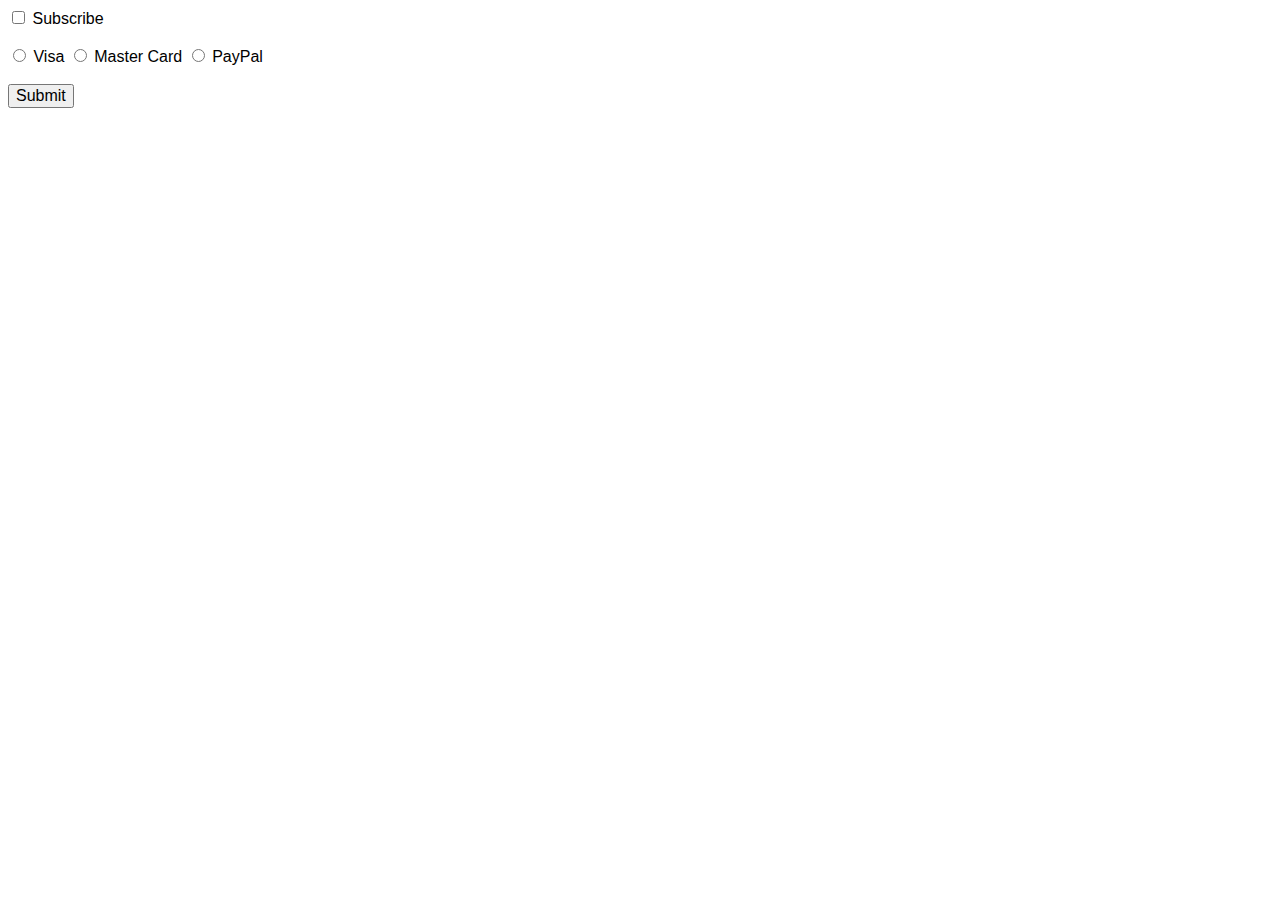
<file: check_box/index.html>
<!DOCTYPE html>
<html lang="en">
<head>
    <meta charset="UTF-8">
    <meta name="viewport" content="width=device-width, initial-scale=1.0">
    <title>Document</title>
    <link rel="stylesheet" href="style.css">
</head>
<body>
    <input type="checkbox" id="myCheckBox">
    <label for="myCheckBox">Subscribe</label> <br> <br>

    <input type="radio" name="card" id="visaBtn">
    <label for="visaBtn">Visa</label>

    <input type="radio" name="card" id="masterCardBtn">
    <label for="masterCardBtn">Master Card</label>
    
    <input type="radio" name="card" id="payPalBtn">
    <label for="payPalBtn">PayPal</label> <br> <br>

    <button type="submit" id="mySubmit">Submit</button>

    <!-- <p id="subResult"></p> -->
    <p id="paymentResult"></p>
    
    <script src="indexx.js"></script>
</body>
</html>
</file>
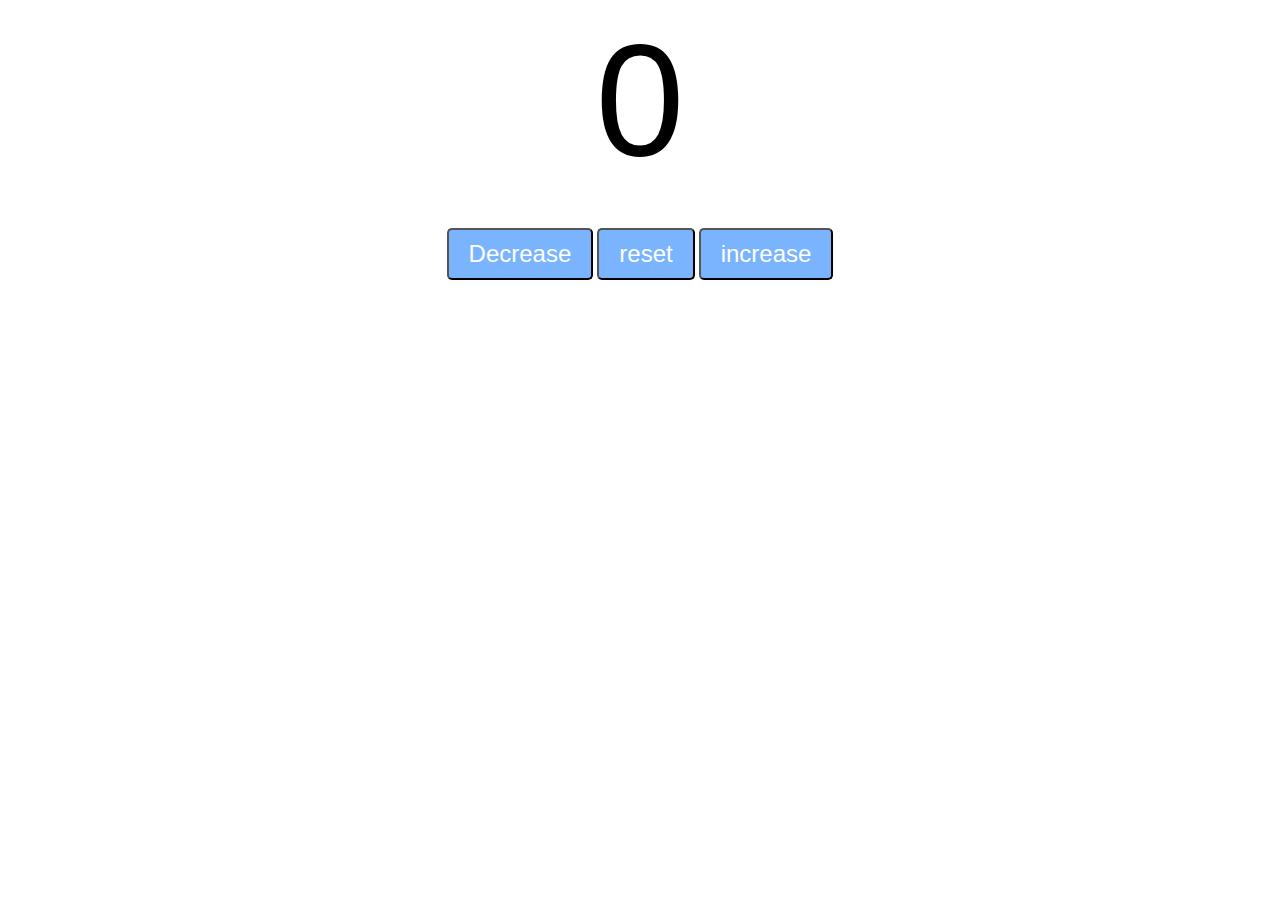
<file: Counter/index.html>
<!DOCTYPE html>
<html lang="en">
<head>
    <meta charset="UTF-8">
    <meta name="viewport" content="width=device-width, initial-scale=1.0">
    <title>Document</title>
    <link rel="stylesheet" href="style.css">
</head>
<body>
    <label id="countLabel">0</label><br><br>
    <div id="btnContainer">
        <button id="decreaseBtn" class="buttons">Decrease</button>
        <button id="resetBtn" class="buttons">reset</button>
        <button id="increaseBtn" class="buttons">increase</button>
    </div>
    <script src="index.js"></script>
</body>
</html>
</file>
<file: check_box/style.css>
body{
    font-family:  Verdana, Geneva, Tahoma, sans-serif;
    font-size: 1em;
}

#mySubmit{
    font-size: 1em;
}
</file>
<file: Counter/style.css>
#countLabel{
    display: block;
    text-align: center;
    font-size: 10em;
    font-family:  Helvetica;
}

#btnContainer{
    text-align: center;
}

.buttons{
    padding: 10px 20px;
    font-size: 1.5em;
    color: white;
    background-color: hsl(214, 100%, 74%);
    border-radius: 5px;
    cursor: pointer;
    transition: background-color 0.25s;
}

.buttons:hover{
    background-color: hsl(214, 100%, 56%);
}
</file>
